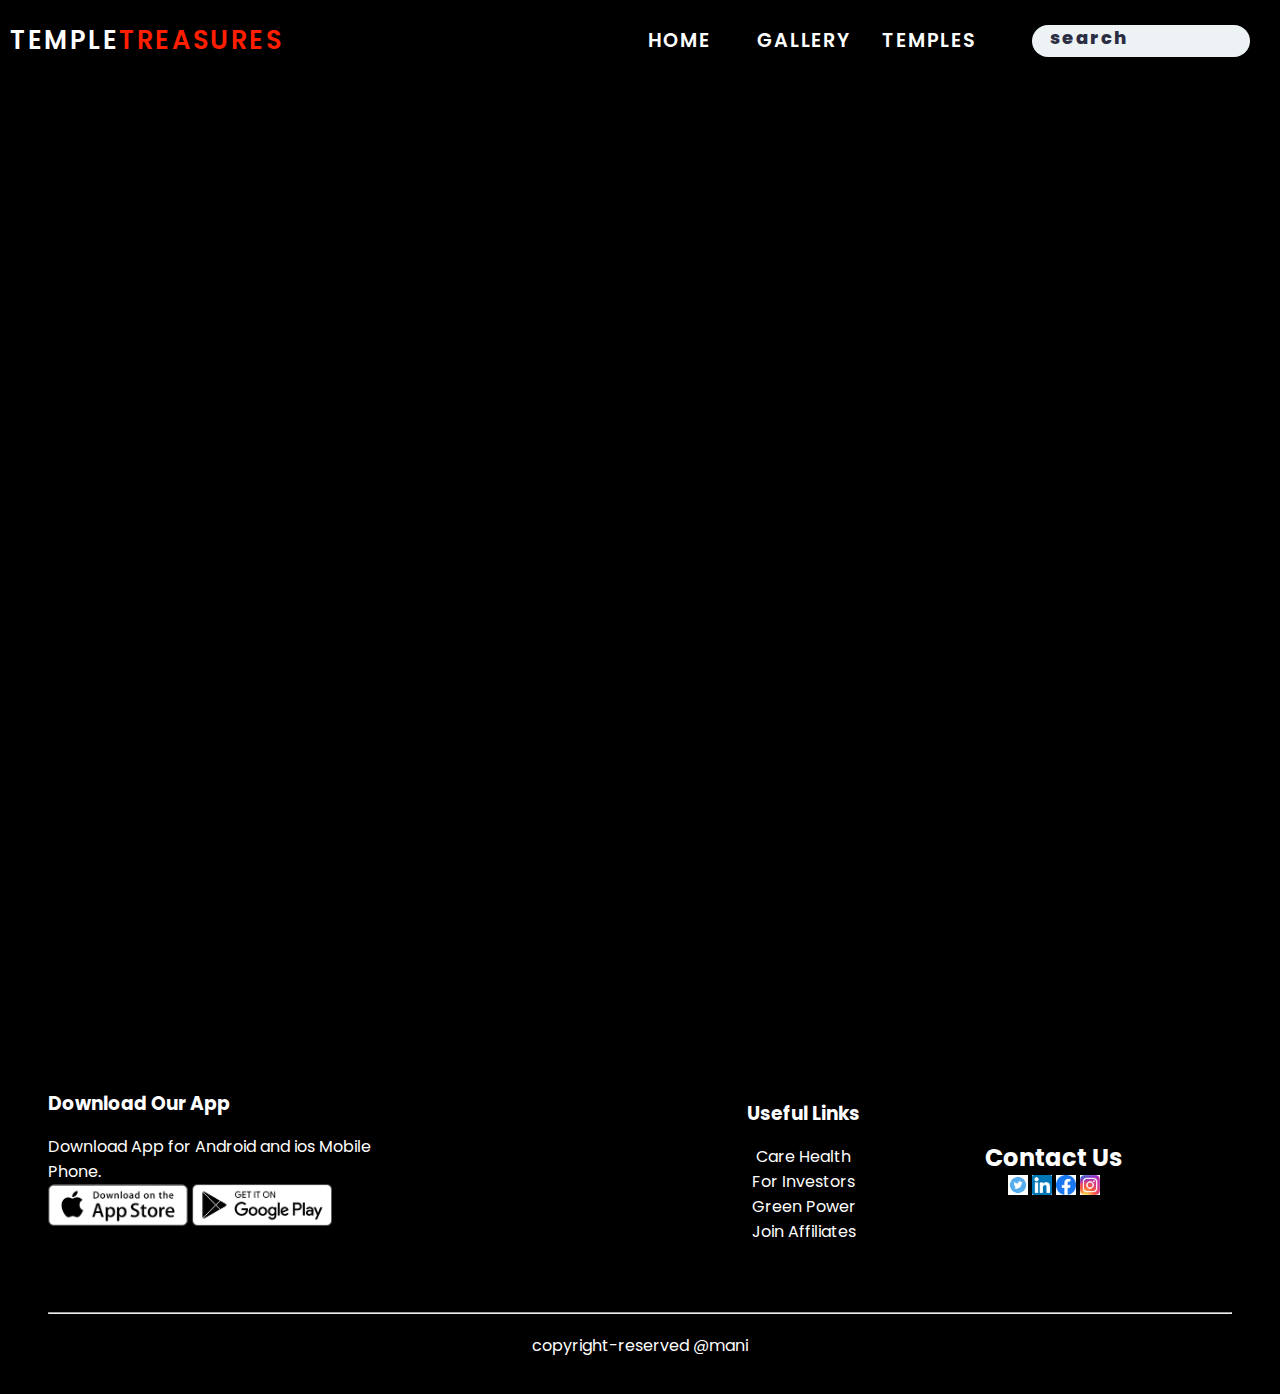
<file: index.html>
<!DOCTYPE html>
<html lang="en" >
<head>
  <meta charset="UTF-8">
  <title>TempleTeasures.com</title>
  <link rel="stylesheet" href="./style.css">

</head>
<body>
<!-- Navbar Here -->
  
      <nav class="navbar">
        <div class="navbar__container">
         <small id="navbar__logo">Temple<span>Treasures</span></small>
          <ul class="navbar__menu">
            <li class="navbar__item"><a href="#home" class="navbar__links" id="home-page">Home</a></li>
            <li class="navbar__item"><a href="Gallery.html" class="navbar__links" id="category-page">gallery</a></li>
            <li class="navbar__item"><a href="Temples.html" class="navbar__links" id="about-page">Temples</a></li>
            
            
          </ul>
        </div>
    
        <div class="search">
          <input type="search" placeholder="search">
          <i class="fa-solid fa-magnifying-glass"></i>
      </div>
      </nav>
   
 
  <div class="slideshow-container">

    <div class="slide" id="slide1">
      <div id="main">
  
        <h1>"Welcome to our online temple Treasures-a sanctuary of serenity and faith. Dive into ancient prayers, find strength in rituals, and discover peace in our sacred digital space. Each 
          click leads you toward inner peace and enlightenment."</h1>
        
      
    </div>
    </div>
    <div class="slide" id="slide2">
      <div id="main">
  
        <h1>"Welcome to our online temple Treasures-a sanctuary of serenity and faith. Dive into ancient prayers, find strength in rituals, and discover peace in our sacred digital space. Each 
          click leads you toward inner peace and enlightenment."</h1>
        
      
    </div>
    </div>
    <div class="slide" id="slide3">
      <div id="main">
  
        <h1>"Welcome to our online temple Treasures-a sanctuary of serenity and faith. Dive into ancient prayers, find strength in rituals, and discover peace in our sacred digital space. Each 
          click leads you toward inner peace and enlightenment."</h1>
        
      
    </div>
    </div>
    
  </div>
  
 
  



  <!-- -------------- footer -------------------- -->

  <div class="footer">
    <div class="container">
        <div class="row">
            <div class="col-6 footer-col-1">
                <h3>Download Our App</h3>
                <p>Download App for Android and ios Mobile Phone.</p>
                <div class="app-logo">
                    <a href="https://www.apple.com/in/app-store/"><img src="./img/app-store.png" alt="for apple"></a>
                    <a href="https://play.google.com/store/games?hl=en&gl=US&pli=1"><img src="./img/play-store.png" alt="for Android"></a>
                </div>
            </div>

            <div class="col-6 footer-col-2">
              
                
                
            </div>
            <!-- testing -->
            <div class="col-6 footer-col-3">
                <h3>Useful Links</h3>
                <ul>
                   <a href="https://www.careinsurance.com/travel-insurance/international-travel-insurance?agentId=20025792&utm_source=google&utm_medium=cpc&utm_campaign=tr_ind_new-103_AD_E_DT&utm_content=rta&utm_keyword=travel%20insurance&s_kwcid=AL!10397!3!652472269147!e!!g!!travel%20insurance&utm_term=14812121508&utm_adgroup=127429028843&gad=1&gclid=Cj0KCQjw7JOpBhCfARIsAL3bobdKL3HKYKk_z_5FgBt7lSPkD4akevboA_BrkJ7zOSUK7TUSUVU6whYaArWWEALw_wcB"><li> Care Health</li></a> 
                    <a href="https://investor.sebi.gov.in/"><li> For Investors</li></a>
                    <a href="https://www.greenpower.org.hk/en/home?gclid=Cj0KCQjw7JOpBhCfARIsAL3bobfDinZ8fhtAmgUqnxn56zFY7UiXGk-WADt1m5r--HgHFG0o5VTNnugaAuHfEALw_wcB"><li> Green Power</li></a>
                    
                    <a href="http://templesofindia.net/"><li> Join Affiliates</li></a>
                </ul>
            </div>
        
            <div class="b">
              <h2> Contact Us</h2>
              <a href="https://twitter.com/i/flow/login"><img src="./img/twitter.jpeg" width="20" height="20" alt="Linkdin"/></a> 
              <a href="https://www.linkedin.com/feed/?trk=sem-ga_campid.14650114791_asid.127961666580_crid.545833659352_kw.linkedin_d.c_tid.kwd-285981853_n.g_mt.p_geo.20466"><img src="./img/linkedin.jpeg" width="20" height="20" alt="Tweeter"/></a>
              <a href="https://www.facebook.com/"><img src="./img/fb.jpeg" width="20" height="20" alt="Facebook"/></a>
              <a href="https://www.instagram.com/"><img src="./img/insta.jpeg" width="20" height="20" alt="Instagram"/></a>
          </div>
  

        </div>
        <hr>
        <p class="copyright">copyright-reserved  @mani</p>
    </div>
</div>


</body>
</html>
</file>
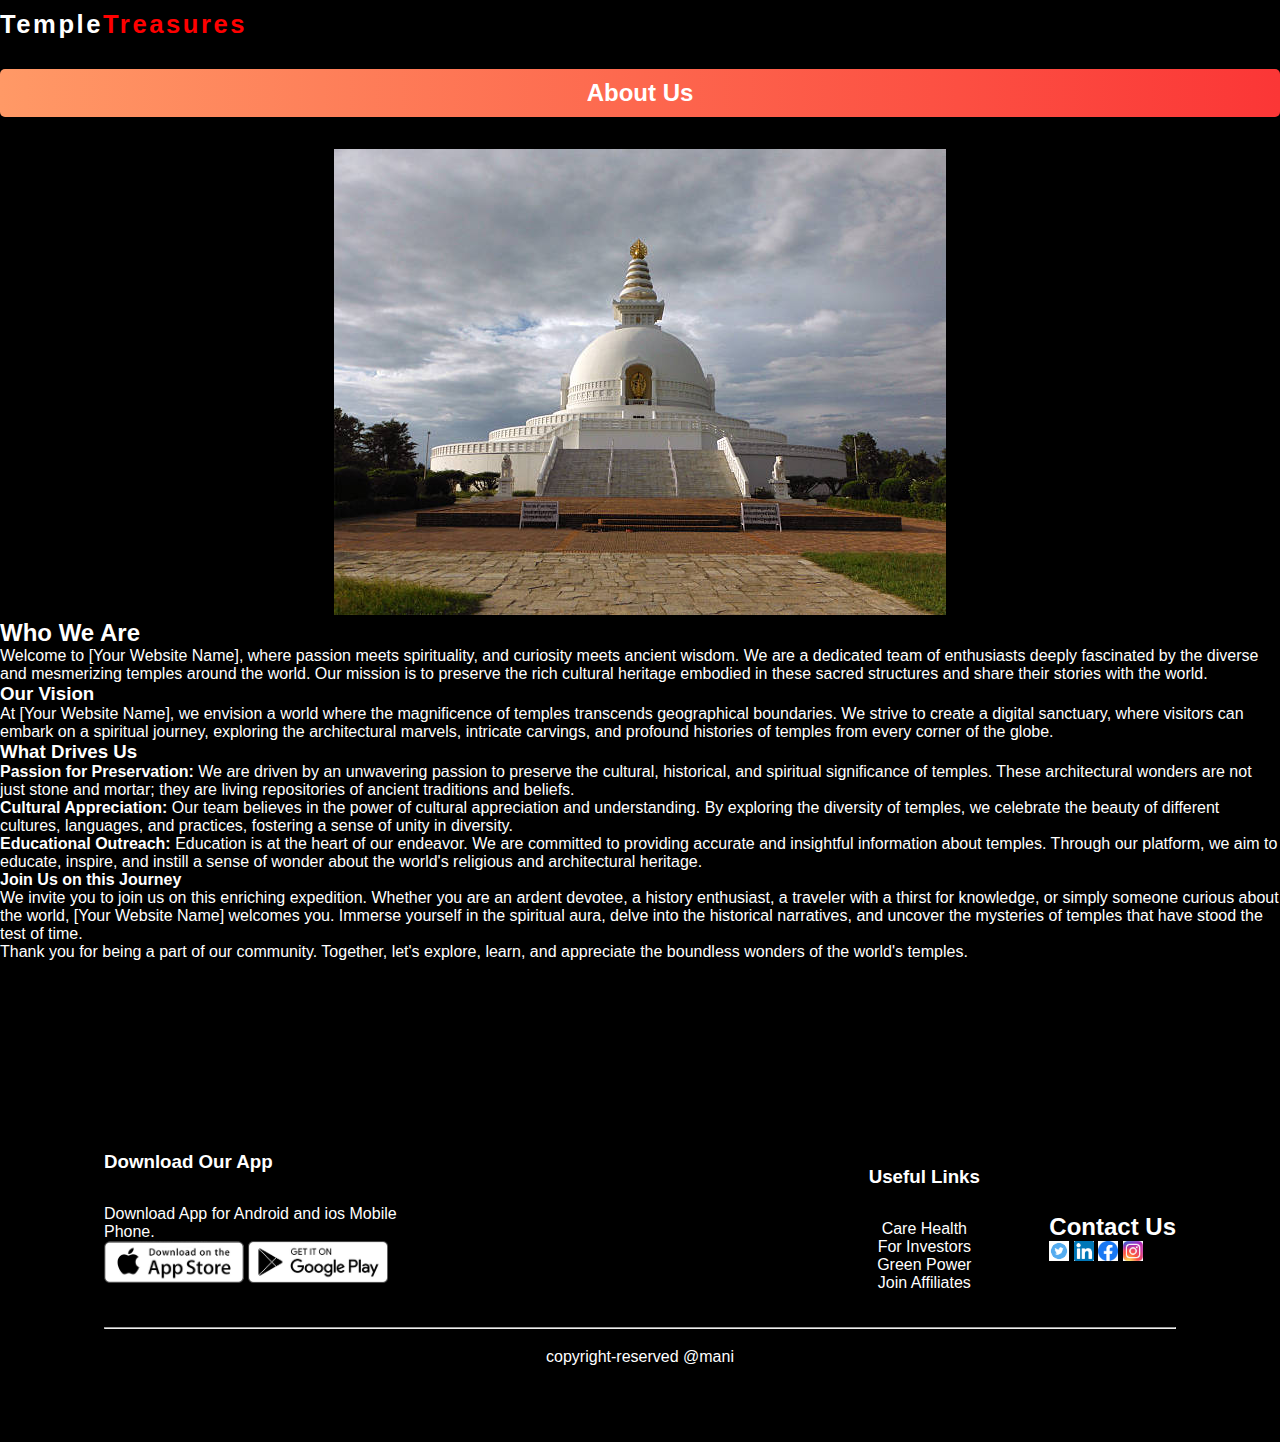
<file: About.html>
<!DOCTYPE html>
<html lang="en">
<head>
    <meta charset="UTF-8">
    <meta name="viewport" content="width=device-width, initial-scale=1.0">
    <title>About us</title>
    <link rel="stylesheet" href="styleG.css">
   
</head>
<body>
    <a href="index.html"><small id="navbar__logo2">Temple<span>Treasures</span></small></a>
   <h2 class="title">About Us</h2>


   <center> <div class="Aboutphoto">
    <img class="circular-image" src="./img/2.jpg" alt="Description of the image">
</div>
</center>

<section class="who-we-are">
    <div class="aboutcontainer">
        <h2>Who We Are</h2>
        <p>Welcome to [Your Website Name], where passion meets spirituality, and curiosity meets ancient wisdom. We are a dedicated team of enthusiasts deeply fascinated by the diverse and mesmerizing temples around the world. Our mission is to preserve the rich cultural heritage embodied in these sacred structures and share their stories with the world.</p>
        <h3>Our Vision</h3>
        <p>At [Your Website Name], we envision a world where the magnificence of temples transcends geographical boundaries. We strive to create a digital sanctuary, where visitors can embark on a spiritual journey, exploring the architectural marvels, intricate carvings, and profound histories of temples from every corner of the globe.</p>
        <h3>What Drives Us</h3>
        <ul>
            <li><strong>Passion for Preservation:</strong> We are driven by an unwavering passion to preserve the cultural, historical, and spiritual significance of temples. These architectural wonders are not just stone and mortar; they are living repositories of ancient traditions and beliefs.</li>
            <li><strong>Cultural Appreciation:</strong> Our team believes in the power of cultural appreciation and understanding. By exploring the diversity of temples, we celebrate the beauty of different cultures, languages, and practices, fostering a sense of unity in diversity.</li>
            <li><strong>Educational Outreach:</strong> Education is at the heart of our endeavor. We are committed to providing accurate and insightful information about temples. Through our platform, we aim to educate, inspire, and instill a sense of wonder about the world's religious and architectural heritage.</li>
        </ul>
        <p><strong>Join Us on this Journey</strong></p>
        <p>We invite you to join us on this enriching expedition. Whether you are an ardent devotee, a history enthusiast, a traveler with a thirst for knowledge, or simply someone curious about the world, [Your Website Name] welcomes you. Immerse yourself in the spiritual aura, delve into the historical narratives, and uncover the mysteries of temples that have stood the test of time.</p>
        <p>Thank you for being a part of our community. Together, let's explore, learn, and appreciate the boundless wonders of the world's temples.</p>
    </div>
</section>




   




</nav>



<!-- footer -->
<div class="footer">
    <div class="container">
        <div class="row">
            <div class="col-6 footer-col-1">
                <h3>Download Our App</h3>
                <p>Download App for Android and ios Mobile Phone.</p>
                <div class="app-logo">
                    <a href="https://www.apple.com/in/app-store/"><img src="./img/app-store.png" alt="for apple"></a>
                    <a href="https://play.google.com/store/games?hl=en&gl=US&pli=1"><img src="./img/play-store.png" alt="for Android"></a>
                </div>
            </div>
<!-- testing -->
            <div class="col-6 footer-col-2">
              
            </div>
            
            <div class="col-6 footer-col-3">
                <h3>Useful Links</h3>
                <ul>
                   <a href="https://www.careinsurance.com/travel-insurance/international-travel-insurance?agentId=20025792&utm_source=google&utm_medium=cpc&utm_campaign=tr_ind_new-103_AD_E_DT&utm_content=rta&utm_keyword=travel%20insurance&s_kwcid=AL!10397!3!652472269147!e!!g!!travel%20insurance&utm_term=14812121508&utm_adgroup=127429028843&gad=1&gclid=Cj0KCQjw7JOpBhCfARIsAL3bobdKL3HKYKk_z_5FgBt7lSPkD4akevboA_BrkJ7zOSUK7TUSUVU6whYaArWWEALw_wcB"><li> Care Health</li></a> 
                    <a href="https://investor.sebi.gov.in/"><li> For Investors</li></a>
                    <a href="https://www.greenpower.org.hk/en/home?gclid=Cj0KCQjw7JOpBhCfARIsAL3bobfDinZ8fhtAmgUqnxn56zFY7UiXGk-WADt1m5r--HgHFG0o5VTNnugaAuHfEALw_wcB"><li> Green Power</li></a>
                    
                    <a href="http://templesofindia.net/"><li> Join Affiliates</li></a>
                </ul>
            </div>
        
            <div class="b">
              <h2> Contact Us</h2>
              <a href="https://twitter.com/i/flow/login"><img src="./img/twitter.jpeg" width="20" height="20" alt="Linkdin"/></a> 
              <a href="https://www.linkedin.com/feed/?trk=sem-ga_campid.14650114791_asid.127961666580_crid.545833659352_kw.linkedin_d.c_tid.kwd-285981853_n.g_mt.p_geo.20466"><img src="./img/linkedin.jpeg" width="20" height="20" alt="Tweeter"/></a>
              <a href="https://www.facebook.com/"><img src="./img/fb.jpeg" width="20" height="20" alt="Facebook"/></a>
              <a href="https://www.instagram.com/"><img src="./img/insta.jpeg" width="20" height="20" alt="Instagram"/></a>
          </div>
  

        </div>
        <hr>
        <p class="copyright">copyright-reserved  @mani</p>
    </div>
</div>
</body>
</html>
</file>
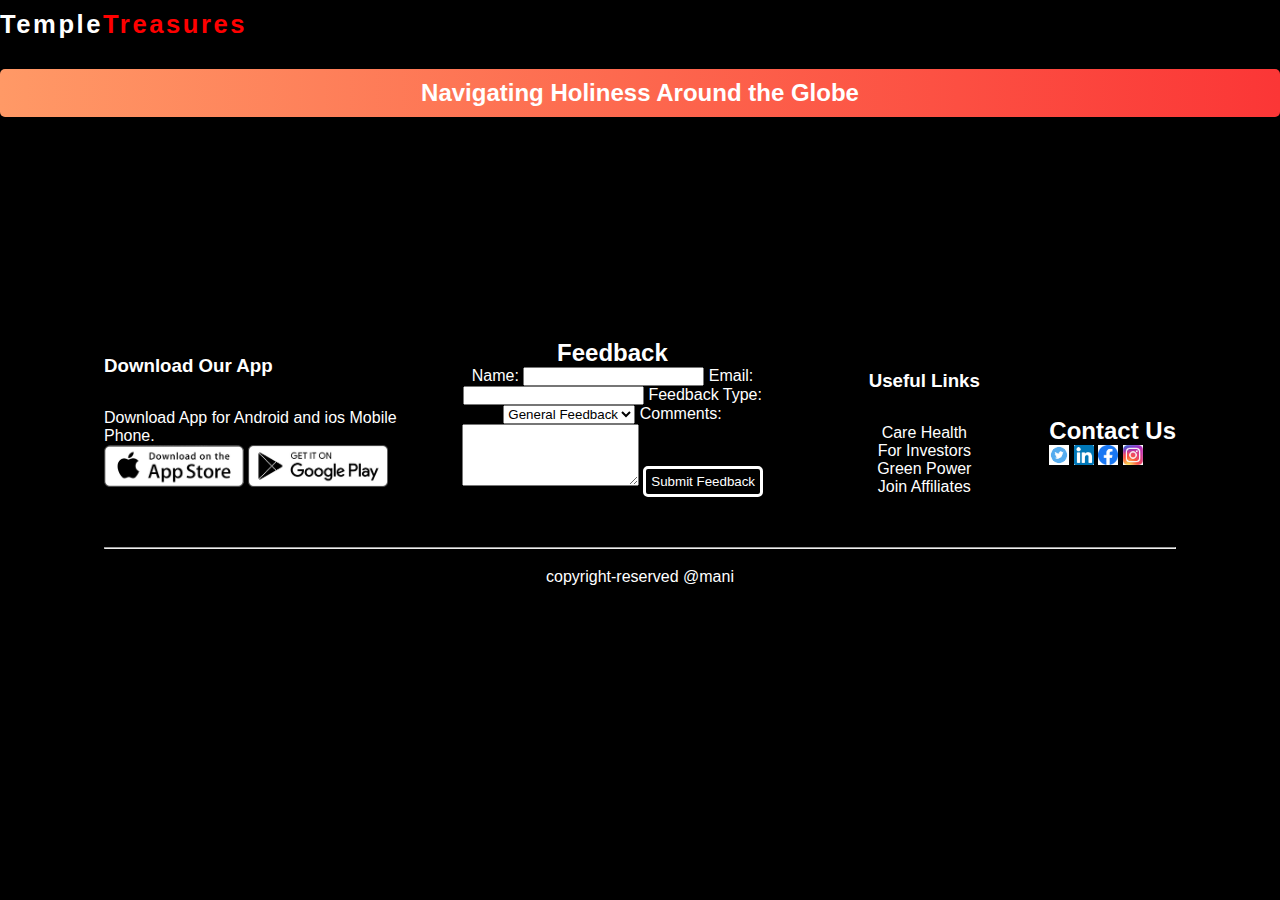
<file: feedback.html>
<!DOCTYPE html>
<html lang="en">
<head>
    <meta charset="UTF-8">
    <meta name="viewport" content="width=device-width, initial-scale=1.0">
    <title>Temples</title>
   <link rel="stylesheet" href="styleG.css">
</head>
<body>
 
<a href="index.html"><small id="navbar__logo2">Temple<span>Treasures</span></small></a>
   <h2 class="title">Navigating Holiness Around the Globe</h2>

   







  </nav>
  <div class="footer">
    <div class="container">
        <div class="row">
            <div class="col-6 footer-col-1">
                <h3>Download Our App</h3>
                <p>Download App for Android and ios Mobile Phone.</p>
                <div class="app-logo">
                    <a href="https://www.apple.com/in/app-store/"><img src="./img/app-store.png" alt="for apple"></a>
                    <a href="https://play.google.com/store/games?hl=en&gl=US&pli=1"><img src="./img/play-store.png" alt="for Android"></a>
                </div>
            </div>

            <div class="col-6 footer-col-2">
              
                
                <div class="feedback-form">
                  <h2 class="feed">Feedback</h2>
                  <form action="#" method="post">
                      <label for="name">Name:</label>
                      <input type="text" id="name" name="name" required>
          
                      <label for="email">Email:</label>
                      <input type="email" id="email" name="email" required>
          
                      <label for="feedback-type">Feedback Type:</label>
                      <select id="feedback-type" name="feedback-type" required>
                          <option value="general">General Feedback</option>
                          <option value="suggestion">Suggestion</option>
                          <option value="issue">Report an Issue</option>
                      </select>
          
                      <label for="comments">Comments:</label>
                      <textarea id="comments" name="comments" rows="4" required></textarea>
          
                      <button type="submit">Submit Feedback</button>
                  </form>
              </div>
            </div>
            <!-- testing -->
            <div class="col-6 footer-col-3">
                <h3>Useful Links</h3>
                <ul>
                   <a href="https://www.careinsurance.com/travel-insurance/international-travel-insurance?agentId=20025792&utm_source=google&utm_medium=cpc&utm_campaign=tr_ind_new-103_AD_E_DT&utm_content=rta&utm_keyword=travel%20insurance&s_kwcid=AL!10397!3!652472269147!e!!g!!travel%20insurance&utm_term=14812121508&utm_adgroup=127429028843&gad=1&gclid=Cj0KCQjw7JOpBhCfARIsAL3bobdKL3HKYKk_z_5FgBt7lSPkD4akevboA_BrkJ7zOSUK7TUSUVU6whYaArWWEALw_wcB"><li> Care Health</li></a> 
                    <a href="https://investor.sebi.gov.in/"><li> For Investors</li></a>
                    <a href="https://www.greenpower.org.hk/en/home?gclid=Cj0KCQjw7JOpBhCfARIsAL3bobfDinZ8fhtAmgUqnxn56zFY7UiXGk-WADt1m5r--HgHFG0o5VTNnugaAuHfEALw_wcB"><li> Green Power</li></a>
                    
                    <a href="http://templesofindia.net/"><li> Join Affiliates</li></a>
                </ul>
            </div>
        
            <div class="b">
              <h2> Contact Us</h2>
              <a href="https://twitter.com/i/flow/login"><img src="./img/twitter.jpeg" width="20" height="20" alt="Linkdin"/></a> 
              <a href="https://www.linkedin.com/feed/?trk=sem-ga_campid.14650114791_asid.127961666580_crid.545833659352_kw.linkedin_d.c_tid.kwd-285981853_n.g_mt.p_geo.20466"><img src="./img/linkedin.jpeg" width="20" height="20" alt="Tweeter"/></a>
              <a href="https://www.facebook.com/"><img src="./img/fb.jpeg" width="20" height="20" alt="Facebook"/></a>
              <a href="https://www.instagram.com/"><img src="./img/insta.jpeg" width="20" height="20" alt="Instagram"/></a>
          </div>
  

        </div>
        <hr>
        <p class="copyright">copyright-reserved  @mani</p>
    </div>
</div>

</body>
</html>
</file>
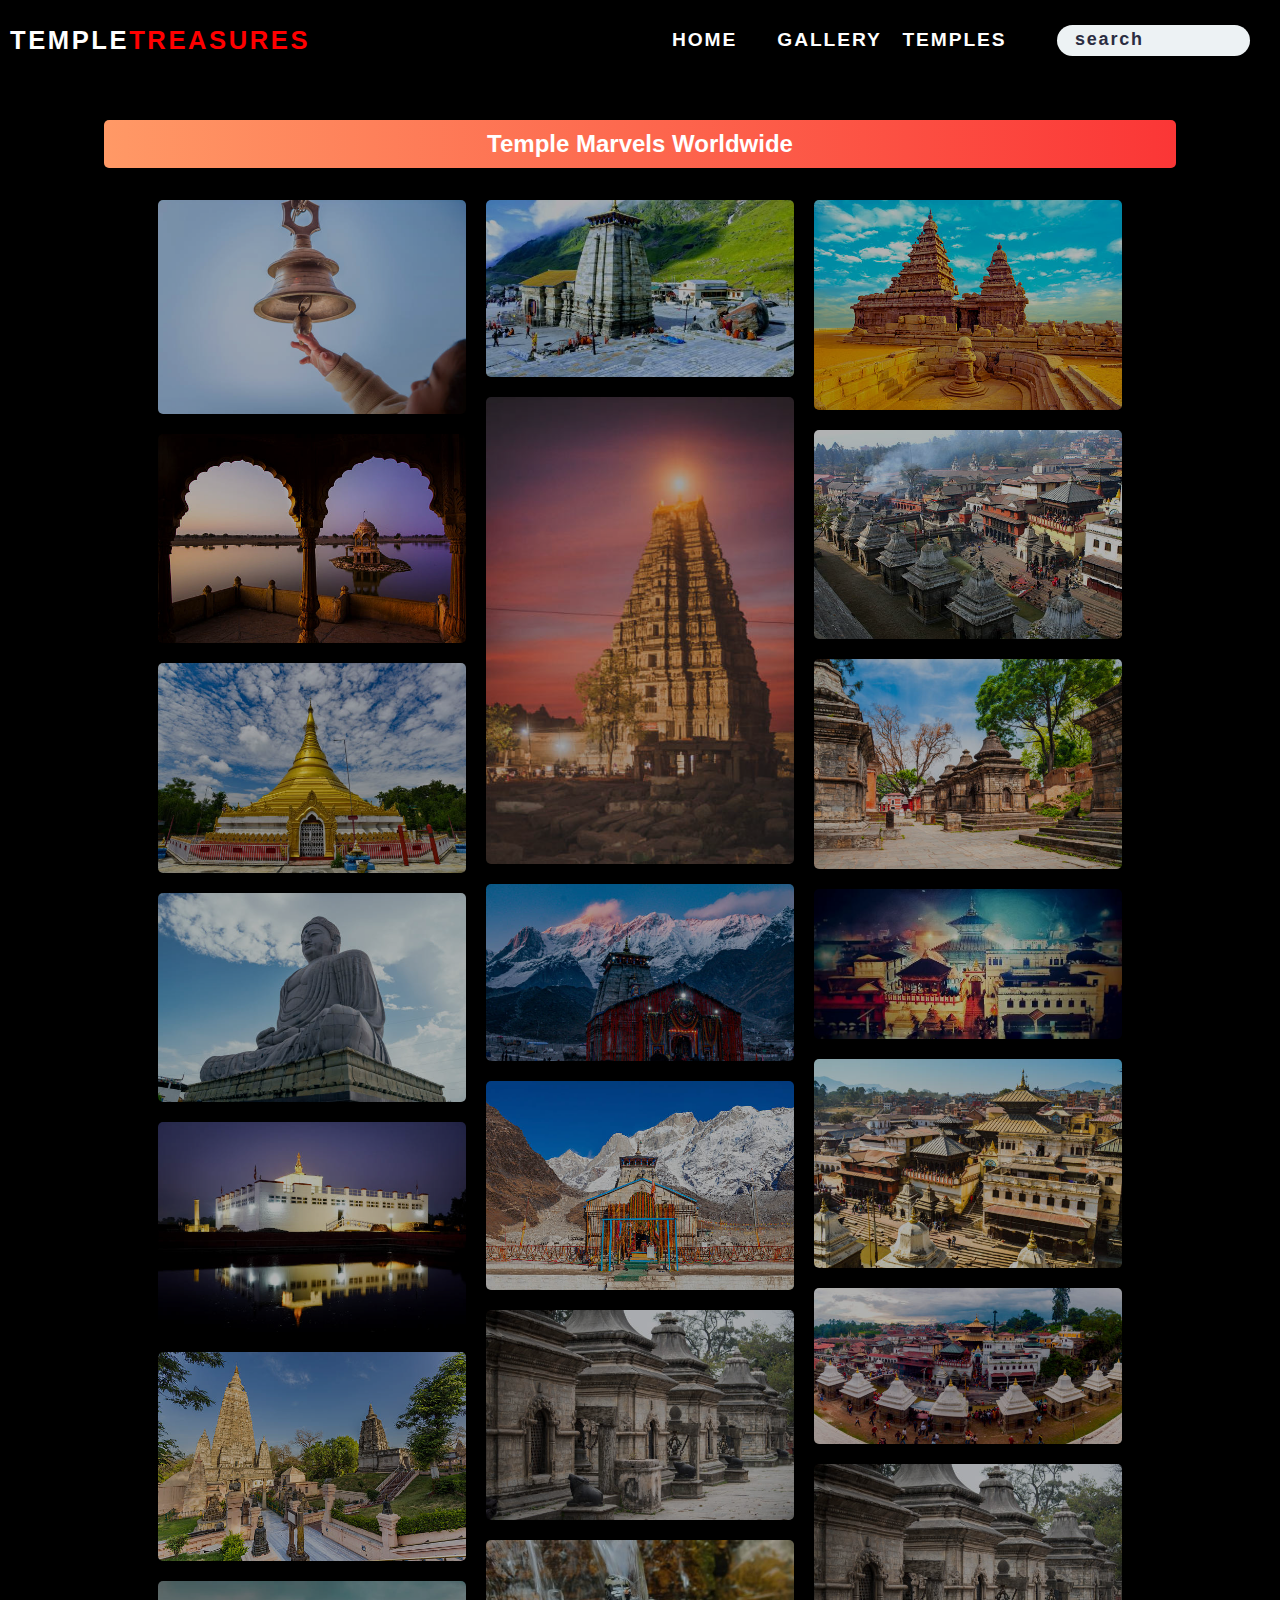
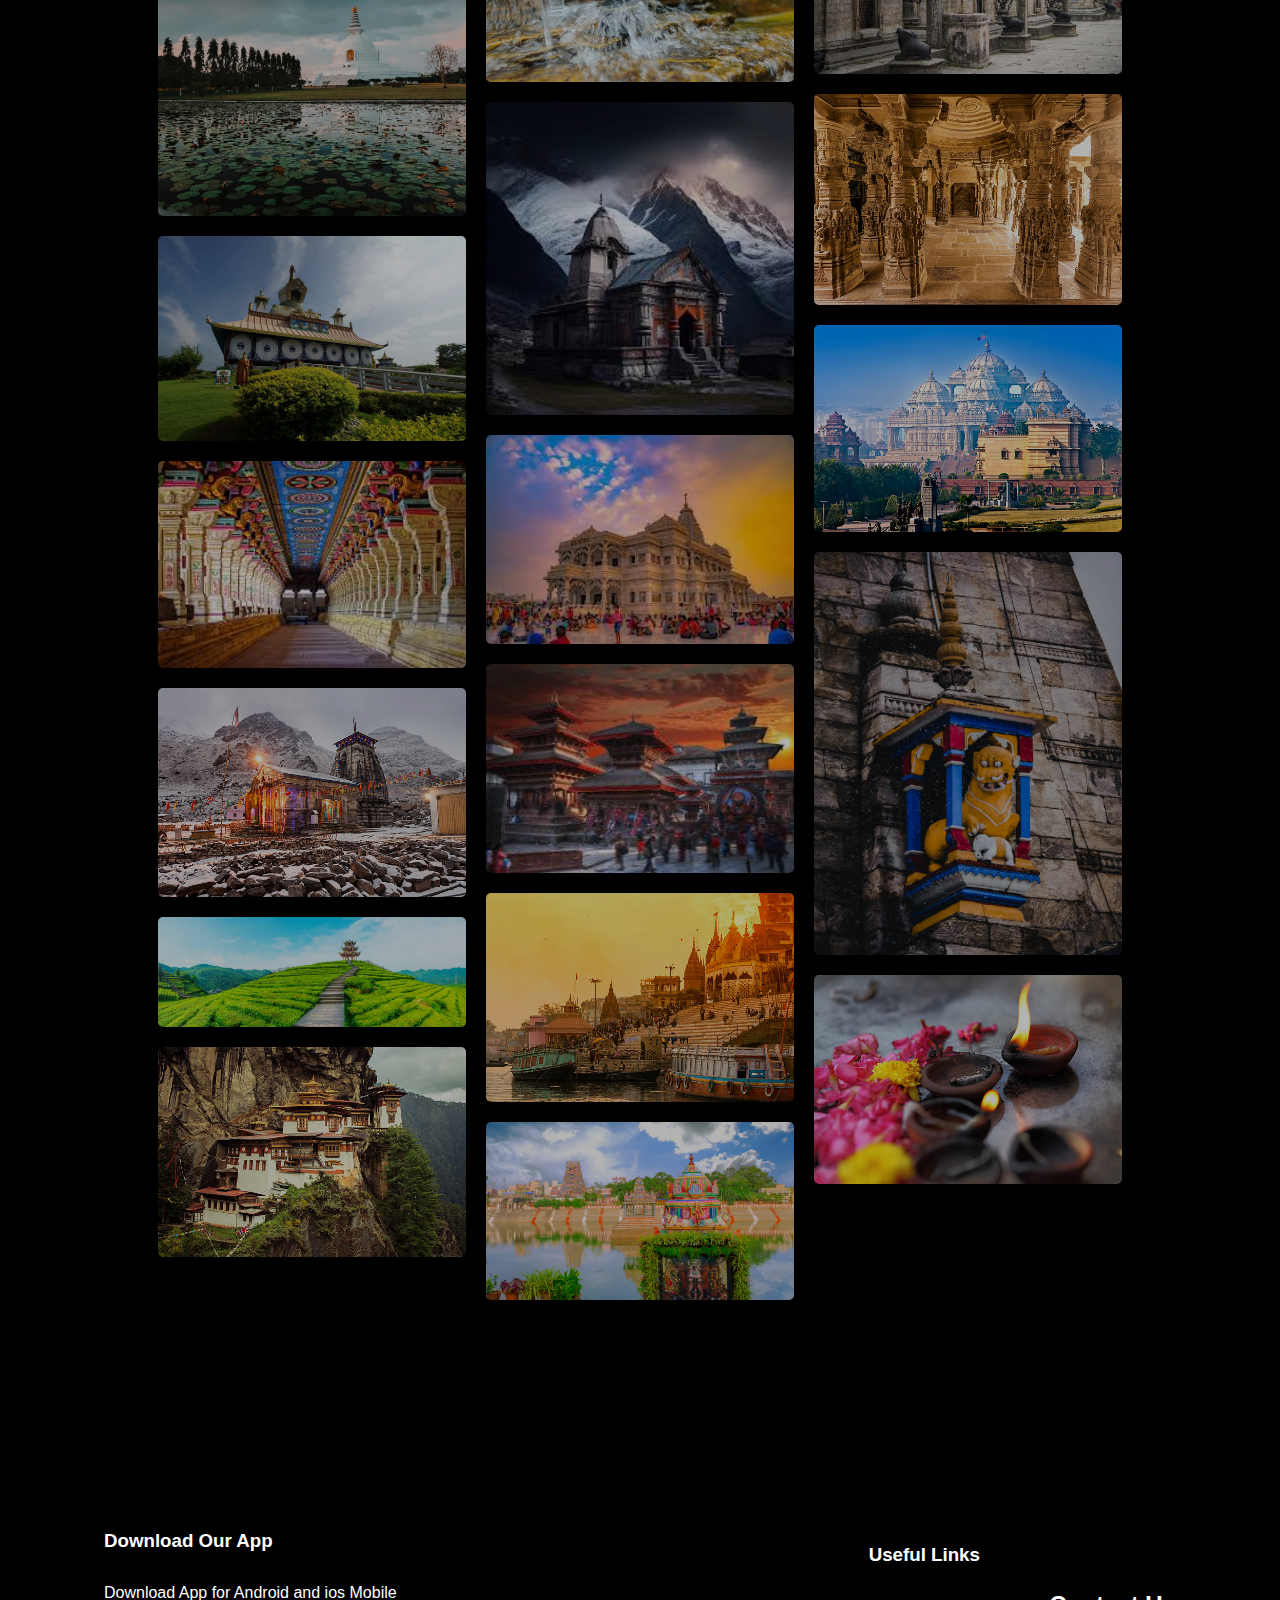
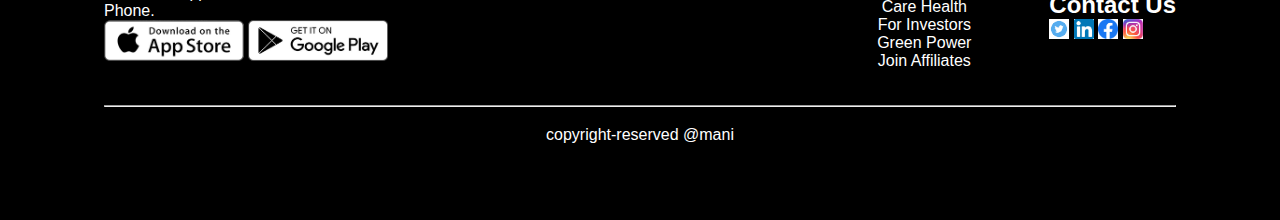
<file: Gallery.html>
<!DOCTYPE html>
<html lang="en">
<head>
    <meta charset="UTF-8">
    <meta name="viewport" content="width=device-width, initial-scale=1.0">
    <title>gallery</title>
    <link rel="stylesheet" href="styleG.css">

</head>
<body>
    <!-- navbarr -->
    <nav class="navbar">
        <div class="navbar__container">
        <small id="navbar__logo">Temple<span>Treasures</span></small>
          <ul class="navbar__menu">
            <li class="navbar__item"><a href="index.html" class="navbar__links" id="home-page">Home</a></li>
            <li class="navbar__item"><a href="Gallery.html" class="navbar__links" id="category-page">gallery</a></li>
            <li class="navbar__item"><a href="Temples.html" class="navbar__links" id="about-page">Temples</a></li>
            
            
          </ul>
        </div>
        <div class="search">
            <input type="search" placeholder="search">
            <i class="fa-solid fa-magnifying-glass"></i>
        </div>
      
      </nav>
    <!-- imagesss -->
    <div class="container">

        <h2 class="title">Temple Marvels Worldwide</h2>
        <header>
            <section class="wrapper">
        <div class="photo-gallery">

            <div class="column">
                <div class="photo">
                    <img src="./img/n16.jpg" alt="">
                    
                </div>
                <div class="photo">
                    <img src="./img/n15.jpg" alt="">
                </div>
                <div class="photo">
                    <img src="./img/l5.jpg" alt="">
                </div>
                <div class="photo">
                    <img src="./img/l4.jpg" alt="">
                </div>
                <div class="photo">
                    <img src="./img/l3.jpg" alt="">
                </div>
                <div class="photo">
                    <img src="./img/l6.jpg" alt="">
                </div>
                <div class="photo">
                    <img src="./img/l7.jpg" alt="">
                </div>
                <div class="photo">
                    <img src="./img/l1.jpg" alt="">
                    
                </div>
                <div class="photo">
                    <img src="./img/n3.jpeg" alt="">
                </div>
                <div class="photo">
                    <img src="./img/k2.jpg" alt="">
                    
                </div>
                <div class="photo">
                    <img src="./img/n12.jpg" alt="">
                    
                </div>
                <div class="photo">
                    <img src="./img/n14.jpg" alt="">
                    
                </div>

            </div>
<!-- column2 -->
<div class="column">
    <div class="photo">
        <img src="./img/k1.jpg" alt="">
    </div>
    <div class="photo">
        <img src="./img/n10.jpg"alt="">
    </div>
    <div class="photo">
        <img src="./img/k3.jpg" alt="">
    </div>
    <div class="photo">
        <img src="./img/k4.jpg" alt="">
    </div>
    <div class="photo">
        <img src="./img/p7.jpg" alt="">
    </div>
    <div class="photo">
        
        <img src="./img/k6.jpg" alt="">
    </div>
    <div class="photo">
        <img src="./img/k8.jpeg" alt="">
    </div>
    <div class="photo">
        <img src="./img/n4.jpeg" alt="">
        
    </div>
    <div class="photo">
        <img src="./img/n5.jpeg" alt="">
    </div>
    <div class="photo">
        <img src="./img/n8.jpg" alt="">
        
    </div>
    <div class="photo">
        <img src="./img/n17.jpg" alt="">
        
    </div>

</div>
<!-- column3 -->
<div class="column">
    <div class="photo">
        <img src="./img/n7.jpg" alt="">
    </div>
    <div class="photo">
        <img src="./img/p2.jpg" alt="">
    </div>
    <div class="photo">
        <img src="./img/p3.jpg" alt="">
    </div>
    <div class="photo">
        <img src="./img/p4.jpg" alt="">
    </div>
    <div class="photo">
        <img src="./img/p5.jpg" alt="">
    </div>
    <div class="photo">
        <img src="./img/p6.jpg" alt="">
    </div>
    <div class="photo">
        <img src="./img/p7.jpg" alt="">
    </div>
    <div class="photo">
        <img src="./img/n6.jpg" alt="">
        
    </div>
    <div class="photo">
        <img src="./img/n11.jpg" alt="">
        
    </div>
    <div class="photo">
        <img src="./img/k5.jpg " alt="">
        
    </div>
    <div class="photo">
        <img src="./img/n13.jpg" alt="">
        
    </div>

</div>
        </div>
    </div>

    
    </section>
</header>






    <div class="footer">
        <div class="container">
            <div class="row">
                <div class="col-6 footer-col-1">
                    <h3>Download Our App</h3>
                    <p>Download App for Android and ios Mobile Phone.</p>
                    <div class="app-logo">
                        <a href="https://www.apple.com/in/app-store/"><img src="./img/app-store.png" alt="for apple"></a>
                        <a href="https://play.google.com/store/games?hl=en&gl=US&pli=1"><img src="./img/play-store.png" alt="for Android"></a>
                    </div>
                </div>
    
                <div class="col-6 footer-col-2">
                  
                    
                   
                </div>
                <!-- testing -->
                <div class="col-6 footer-col-3">
                    <h3>Useful Links</h3>
                    <ul>
                       <a href="https://www.careinsurance.com/travel-insurance/international-travel-insurance?agentId=20025792&utm_source=google&utm_medium=cpc&utm_campaign=tr_ind_new-103_AD_E_DT&utm_content=rta&utm_keyword=travel%20insurance&s_kwcid=AL!10397!3!652472269147!e!!g!!travel%20insurance&utm_term=14812121508&utm_adgroup=127429028843&gad=1&gclid=Cj0KCQjw7JOpBhCfARIsAL3bobdKL3HKYKk_z_5FgBt7lSPkD4akevboA_BrkJ7zOSUK7TUSUVU6whYaArWWEALw_wcB"><li> Care Health</li></a> 
                        <a href="https://investor.sebi.gov.in/"><li> For Investors</li></a>
                        <a href="https://www.greenpower.org.hk/en/home?gclid=Cj0KCQjw7JOpBhCfARIsAL3bobfDinZ8fhtAmgUqnxn56zFY7UiXGk-WADt1m5r--HgHFG0o5VTNnugaAuHfEALw_wcB"><li> Green Power</li></a>
                        
                        <a href="http://templesofindia.net/"><li> Join Affiliates</li></a>
                    </ul>
                </div>
            
                <div class="b">
                  <h2> Contact Us</h2>
                  <a href="https://twitter.com/i/flow/login"><img src="./img/twitter.jpeg" width="20" height="20" alt="Linkdin"/></a> 
                  <a href="https://www.linkedin.com/feed/?trk=sem-ga_campid.14650114791_asid.127961666580_crid.545833659352_kw.linkedin_d.c_tid.kwd-285981853_n.g_mt.p_geo.20466"><img src="./img/linkedin.jpeg" width="20" height="20" alt="Tweeter"/></a>
                  <a href="https://www.facebook.com/"><img src="./img/fb.jpeg" width="20" height="20" alt="Facebook"/></a>
                  <a href="https://www.instagram.com/"><img src="./img/insta.jpeg" width="20" height="20" alt="Instagram"/></a>
              </div>
      
    
            </div>
            <hr>
            <p class="copyright">copyright-reserved  @mani</p>
        </div>
    </div>


</body>
</html>
</file>
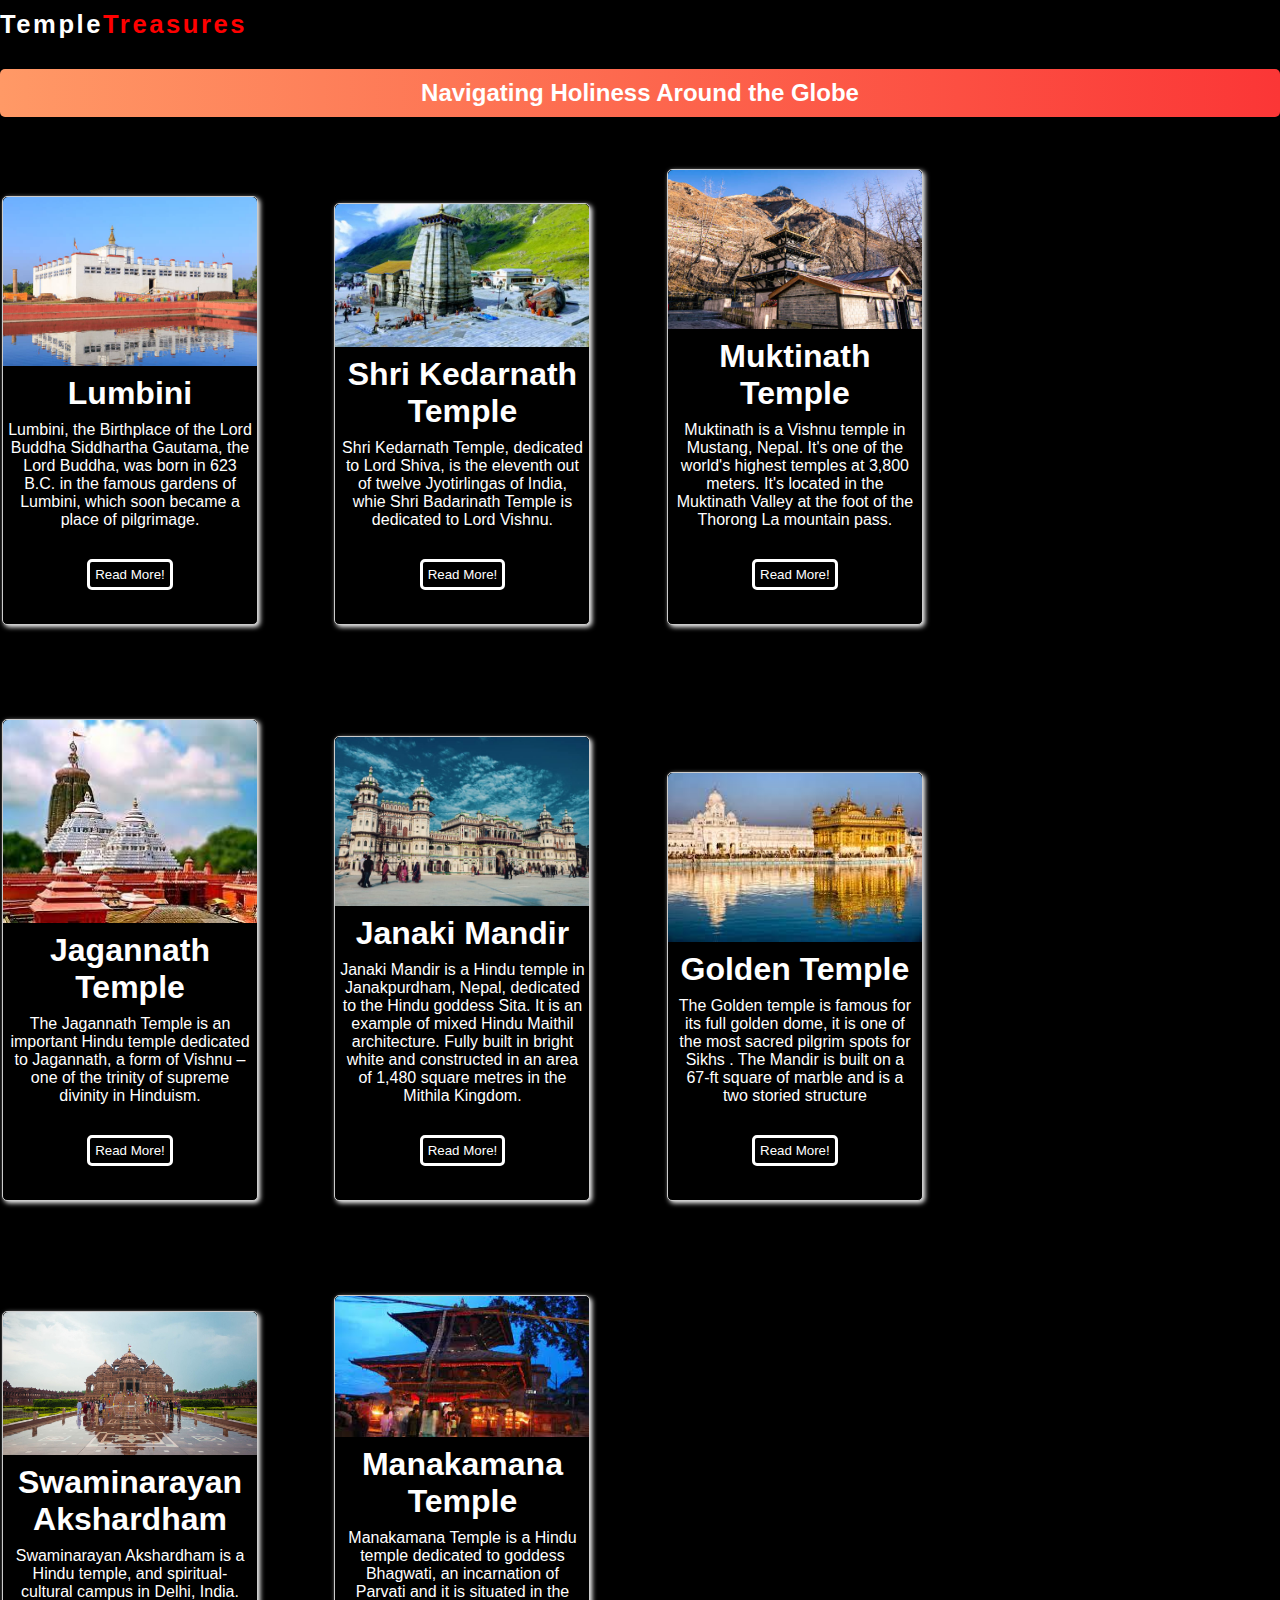
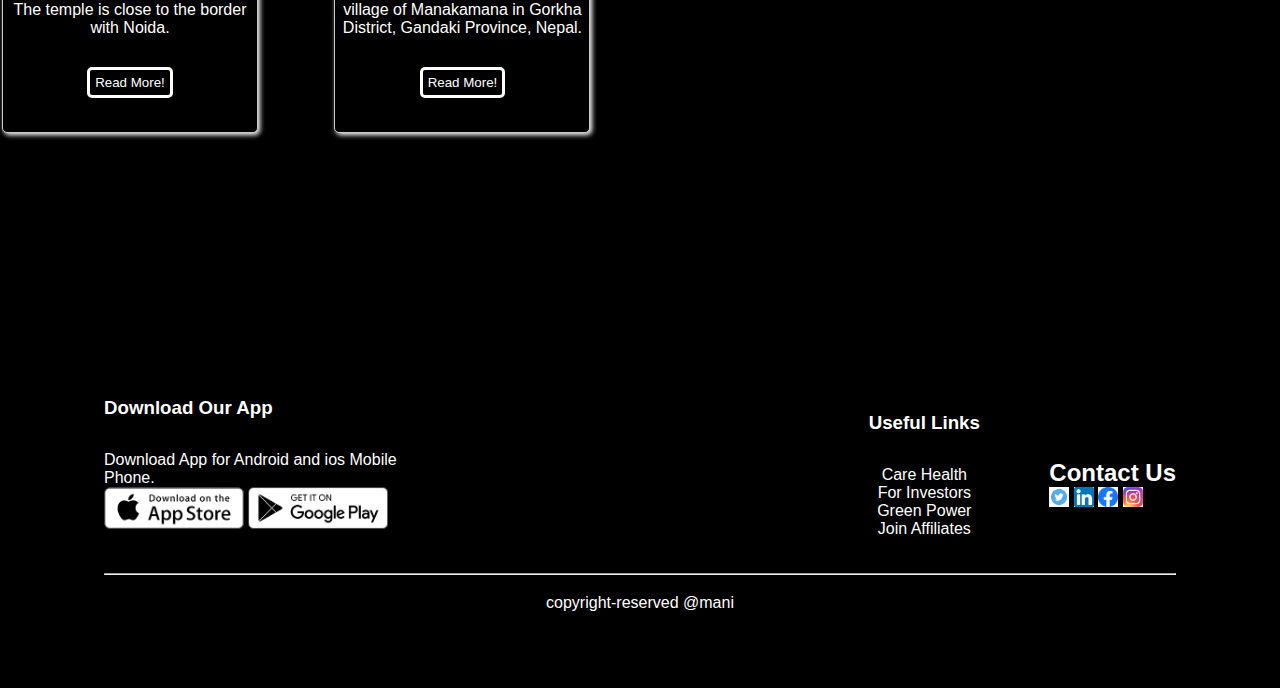
<file: Temples.html>
<!DOCTYPE html>
<html lang="en">
<head>
    <meta charset="UTF-8">
    <meta name="viewport" content="width=device-width, initial-scale=1.0">
    <title>Temples</title>
   <link rel="stylesheet" href="styleG.css">
</head>
<body>
 
<a href="index.html"><small id="navbar__logo2">Temple<span>Treasures</span></small></a>
   <h2 class="title">Navigating Holiness Around the Globe</h2>

   
  <!-- card section -->
  
 <div class="card">
    <div class="image">
        <img src="./img/lumbini.jpg" alt="lumbini">
    </div>

    <div class="titlename">
      <h1>Lumbini</h1>
    </div>

 <div class="desc">
    <p>Lumbini, the Birthplace of the Lord Buddha
        Siddhartha Gautama, the Lord Buddha, was born
        in 623 B.C. in the famous gardens of Lumbini, which soon became
        a place of pilgrimage. </p>
    <button>Read More!</button>
 </div>

 </div>

 <!-- card-2 -->
 <div class="card">
    <div class="image">
        <img src="./img/k1.jpg" alt="kedarnath">
    </div>

    <div class="titlename">
      <h1>Shri Kedarnath Temple</h1>
    </div>

 <div class="desc">
    <p> Shri Kedarnath Temple, dedicated to Lord Shiva,
         is the eleventh
        out of twelve Jyotirlingas of India,
         whie Shri Badarinath Temple is dedicated to Lord Vishnu.</p>
    <button>Read More!</button>
 </div>

 </div>
 <!-- card 3 -->
 <div class="card">
    <div class="image">
        <img src="./img/muktinath.jpg" alt="muktinath">
    </div>

    <div class="titlename">
      <h1>Muktinath Temple</h1>
    </div>

 <div class="desc">
    <p>Muktinath is a Vishnu temple in Mustang, Nepal. It's one of the 
        world's highest temples at 3,800 meters. It's located in the 
        Muktinath Valley at the foot of the Thorong La mountain pass.</p>
    <button>Read More!</button>
 </div>

 </div>
 <!--card 4  -->
 <div class="card">
    <div class="image">
        <img src="./img/jagarnath.jpeg" alt="jagarnath">
    </div>

    <div class="titlename">
      <h1>Jagannath Temple</h1>
    </div>

 <div class="desc">
    <p>The Jagannath Temple is an important Hindu temple dedicated to Jagannath,
    a form of Vishnu – one of the trinity of supreme divinity in Hinduism.</p>
    <button>Read More!</button>
 </div>

 </div>

 <!--card 4  -->
 <div class="card">
    <div class="image">
        <img src="./img/janaki.jpg" alt="janaki mandir">
    </div>

    <div class="titlename">
      <h1>Janaki Mandir</h1>
    </div>

 <div class="desc">
    <p>Janaki Mandir is a Hindu temple in Janakpurdham, Nepal, dedicated to the Hindu goddess Sita. 
        It is an example of mixed Hindu Maithil architecture. Fully built in bright white and constructed 
        in an area of 1,480 square metres in the Mithila Kingdom.</p>
    <button>Read More!</button>
 </div>

 </div>

 <!--card 4  -->
 <div class="card">
    <div class="image">
        <img src="./img/golden.jpeg" alt="goldentemple">
    </div>

    <div class="titlename">
      <h1>Golden Temple</h1>
    </div>

 <div class="desc">
    <p>The Golden temple is famous for its full golden dome, it is one of the most sacred
         pilgrim spots for Sikhs
        . The Mandir is built on a 67-ft square of marble and is a two storied structure</p>
    <button>Read More!</button>
 </div>

 </div>

 <!--card 4  -->
 <div class="card">
    <div class="image">
        <img src="./img/Akshardham_New-Delhi_rain-001.jpg" alt="Akshardham">
    </div>

    <div class="titlename">
      <h1>Swaminarayan Akshardham</h1>
    </div>

 <div class="desc">
    <p> Swaminarayan Akshardham is a Hindu temple, and spiritual-cultural campus in Delhi, India. 
        The temple is close to the border with Noida.</p>
    <button>Read More!</button>
 </div>

 </div>

 <!--card 4  -->
 <div class="card">
    <div class="image">
        <img src="./img/man.jpeg" alt="manakamana">
    </div>

    <div class="titlename">
      <h1>Manakamana Temple</h1>
    </div>

 <div class="desc">
    <p>Manakamana Temple is a Hindu temple dedicated to goddess Bhagwati, an incarnation of
   Parvati and it is situated in the village of Manakamana in Gorkha District, Gandaki Province, Nepal.</p>
    <button>Read More!</button>
 </div>

 </div>






  </nav><div class="footer">
    <div class="container">
        <div class="row">
            <div class="col-6 footer-col-1">
                <h3>Download Our App</h3>
                <p>Download App for Android and ios Mobile Phone.</p>
                <div class="app-logo">
                    <a href="https://www.apple.com/in/app-store/"><img src="./img/app-store.png" alt="for apple"></a>
                    <a href="https://play.google.com/store/games?hl=en&gl=US&pli=1"><img src="./img/play-store.png" alt="for Android"></a>
                </div>
            </div>

            <div class="col-6 footer-col-2">
              
                
                
            </div>
            <!-- testing -->
            <div class="col-6 footer-col-3">
                <h3>Useful Links</h3>
                <ul>
                   <a href="https://www.careinsurance.com/travel-insurance/international-travel-insurance?agentId=20025792&utm_source=google&utm_medium=cpc&utm_campaign=tr_ind_new-103_AD_E_DT&utm_content=rta&utm_keyword=travel%20insurance&s_kwcid=AL!10397!3!652472269147!e!!g!!travel%20insurance&utm_term=14812121508&utm_adgroup=127429028843&gad=1&gclid=Cj0KCQjw7JOpBhCfARIsAL3bobdKL3HKYKk_z_5FgBt7lSPkD4akevboA_BrkJ7zOSUK7TUSUVU6whYaArWWEALw_wcB"><li> Care Health</li></a> 
                    <a href="https://investor.sebi.gov.in/"><li> For Investors</li></a>
                    <a href="https://www.greenpower.org.hk/en/home?gclid=Cj0KCQjw7JOpBhCfARIsAL3bobfDinZ8fhtAmgUqnxn56zFY7UiXGk-WADt1m5r--HgHFG0o5VTNnugaAuHfEALw_wcB"><li> Green Power</li></a>
                    
                    <a href="http://templesofindia.net/"><li> Join Affiliates</li></a>
                </ul>
            </div>
        
            <div class="b">
              <h2> Contact Us</h2>
              <a href="https://twitter.com/i/flow/login"><img src="./img/twitter.jpeg" width="20" height="20" alt="Linkdin"/></a> 
              <a href="https://www.linkedin.com/feed/?trk=sem-ga_campid.14650114791_asid.127961666580_crid.545833659352_kw.linkedin_d.c_tid.kwd-285981853_n.g_mt.p_geo.20466"><img src="./img/linkedin.jpeg" width="20" height="20" alt="Tweeter"/></a>
              <a href="https://www.facebook.com/"><img src="./img/fb.jpeg" width="20" height="20" alt="Facebook"/></a>
              <a href="https://www.instagram.com/"><img src="./img/insta.jpeg" width="20" height="20" alt="Instagram"/></a>
          </div>
  

        </div>
        <hr>
        <p class="copyright">copyright-reserved  @mani</p>
    </div>
</div>

</body>
</html>
</file>
<file: style.css>
@import url('https://fonts.googleapis.com/css2?family=Poppins:wght@100;200;300;400;500;600;700;800;900&display=swap');

* {
    box-sizing: border-box;
    margin: 0;
    padding: 0;
    font-family: "Poppins", sans-serif;
}

/* ----------------- dark theme ----------------- */

:root{
  --bg-main:#ffffff;
  --bg-back:#000;
}

body{
  
  background-color: var(--bg-back);
  color: var(--bg-main);
}


a{
  color: var(--bg-main);
} 

.wrapper{
  width: 90%;
  margin: 0 auto;
  max-width: 1450px;
}


/* --------------- dark theme --------------- */

/* Navbar  */
.navbar::before{
  content: "";
  background-color: rgb(0, 0, 0);
  position:absolute;
  height: 100%;
  width: 100%;
  z-index: -1;
  opacity:1;

}


.navbar{
    height: 80px;
    margin: auto;
    display: flex;
    justify-content: center;
    align-items: center;
    font-size: 1.2rem;
    position:sticky;
    top: 0;
    z-index: 999;
    border:#000;
}
.navbar__container {
    display: flex;
    justify-content: space-between;
    height: 80px;
    z-index: 1;
    width: 90%;
    max-width: 1300px;
    margin: 0 auto;
    padding: 0 10px;
    text-transform: uppercase;
}
#navbar__logo {
    display: flex;
    align-items: center;
    cursor: pointer;
    text-decoration: none;
    font-size: 1.6rem;
    font-weight: 600;
    letter-spacing: 0.1em;
    transition: 0.4s;
}


.navbar__menu {
    display: flex;
    align-items: center;
    list-style: none;
}
.navbar__item {
    height: 80px;
}
.navbar__links {
    display: flex;
    align-items: center;
    justify-content: center;
    width: 125px;
    text-decoration: none;
    height: 100%;
    transition: all 0.3s ease;
    letter-spacing: 0.1em;
    font-weight: 600;
}

.navbar__links:hover {
    scale: 105%;
}

/* ..................................... */

/* This is for images auto changing */
.slideshow-container {
  position: relative;
  width: 100%;
  height: 100vh;
  overflow: hidden;
}

.slide {
  position: absolute;
  top: 0;
  width: 100%;
  height: 100%;
  background-size: cover;
  background-position: center;
  opacity: 0;
  animation: fadeInOut 20s infinite;
}

@keyframes fadeInOut {
  0%, 33.33% {
    opacity: 1;
  }
  38.66%, 71.99% {
    opacity: 0;
  }
  76.32%, 100% {
    opacity: 1;
  }
}

#slide1 {
  background-image: url('https://images.pexels.com/photos/4533747/pexels-photo-4533747.jpeg?auto=compress&cs=tinysrgb&w=600');
  animation-delay: 0s;
}

#slide2 {
  background-image: url('https://images.pexels.com/photos/10117995/pexels-photo-10117995.jpeg?auto=compress&cs=tinysrgb&w=600');
  animation-delay: 5s;
}

#slide3 {
  background-image: url('./img/back.jpg');
  animation-delay:10s;
}

/* imaged changing  end */



#main h1{
  padding: 10% 5% 30%;
  color: rgb(0, 0, 0);
  text-align: center;
  font-family:Cambria, Cochin, Georgia, Times, 'Times New Roman', serif
}







/* ------------------ footer --------------------- */

.container{
  max-width: 1300px;
  margin:auto;
  padding-left: 3rem;
  padding-right: 3rem;
}

.footer{

  font-size: 1rem;
  padding: 50px 0 20px;
  align-items: top;
}


.footer h3{
  margin-bottom: 1.0rem;
}

.row{
  display: flex;
  align-items: center;
  flex-wrap: wrap;
  justify-content: space-around;
  
}


.footer-col-1{
  flex-basis: 30%;
}

.footer-col-2{
  flex: 25%;
  text-align: center;
}

.footer-col-1 img{
  width: 180px;
  margin-bottom: 20px;
}

.footer-col-3 {
  flex-basis: 12%;
  text-align: center;

}

ul{
  list-style: none;
}

.app-store{
  margin-top: 20px;
}

.app-logo img{
  width: 140px;
}


.copyright{
  text-align: center;
  padding-top: 1.2rem;
  margin-bottom: 1rem;
}

.footer hr{
  background: none;
  height: 1px;
}

.f-logo small{
  font-size: 1.6rem;
  padding-bottom: 1rem;
}

span{
  color: #ff1e00;
}

/* ------------------ footer --------------------- */

@media screen and (max-width: 1080px) {

  .app-logo img{
    width: 100px;
  }

  .footer{
    font-size: 1rem;
    padding: 60px 0 20px;
    text-align: center;
  }
    

}



/* for search bar*/
.search{
  position: relative;
  margin:30px;
}

.search input{
  padding: 8px;
  border-radius: 20px;
  outline: none;
  border: none;
  background-color: #edf2f4;
}

.search input::placeholder{
  letter-spacing: 0.1em;
  font-weight: 800;
  padding-left: 10px;
  color: #2b2d42;
  font-size: 18px;
}

.search i{
  color: #2b2d42;
  position: absolute;
  top: 10px;
  right: 15px;
}

/* end search */

/* contact */

        .b{
          text-align: center;
          color: rgb(255, 255, 255);
          padding: 100px 100px;
          margin: 10px;
      }
      /* end contact */
      a{
        text-decoration: none;
      }
      
    
   .feed{
    font-size:medium;
   }
    
    form {
        display: flex;
        flex-direction:column;
    }
    
    label,
    input,
    select,
    textarea {
      
        margin-bottom: 1px;
       
    }
    
    input,
    select,
    textarea {
        padding: 2px;
        font-size: 10px;
        border: 1px solid #ccc;
        border-radius: 4px;
    }
    
    button {
      background-color: #4caf50;
      color: white;
      border:none;
      padding: 10px 10px;
      margin-bottom: 5px;
      border-radius: 4px;
      cursor: pointer;
      transition: background-color 0.3s;
    }
    
    button:hover {
        background-color: #17931d;
    }
</file>
<file: styleG.css>
*{
   padding: 0;
   margin: 0;
   

}

.wrapper{
  width: 90%;
  margin: 0 auto;
  max-width: 1450px;
}

.container{
    max-width: 1224;
    width: 90%;
    margin: auto;
    padding: 40px 0;

}
.title{
    margin-bottom: 2rem;

}
.photo-gallery{
    display: flex;
    gap: 20px;
}

.column{
    display: flex;
    flex-direction: column;
    gap: 20px;

}
.photo img{
    width: 100%;
    height: 100%;
    border-radius: 5px;
    object-fit: cover;
    opacity: 0.7;
    position: relative;
    overflow: hidden;
}


/* image hover */

img:hover{
    opacity: 1;
    transform: scale(1);
    scale: 105%;
    
}

/*  */
span{
    color: red;
}
.navbar{
    height: 80px;
    margin: auto;
    display: flex;
    justify-content: center;
    align-items: center;
    font-size: 1.2rem;
    position:sticky;
    top: 0;
    z-index: 999;
    background-color: black;

    
}
.navbar__container {
    display: flex;
    justify-content: space-between;
    height: 80px;
    z-index: 1;
    width: 90%;
    max-width: 1300px;
    margin: 0 auto;
    padding: 0 10px;
    text-transform: uppercase;
    
}
#navbar__logo {
    display: flex;
    align-items: center;
    cursor: pointer;
    text-decoration: none;
    font-size: 1.6rem;
    font-weight: 600;
    letter-spacing: 0.1em;
    transition: 0.4s;
    
}
#navbar__logo:hover{
    scale: 110%;
  }

  /* for temple page */
  #navbar__logo2 {
    display: flex;
    align-items: center;
    cursor: pointer;
    text-decoration: none;
    font-size: 1.6rem;
    font-weight: 600;
    letter-spacing: 0.1em;
    margin-bottom: 30px;
    margin-top: 10px;
    
}
a{
 text-decoration: none;
}

  .navbar__item {
    height: 80px;
    
}

  .navbar__menu {
    border-radius: 20px;
    display: flex;
    align-items: center;
    list-style: none;
        
}


.navbar__links {
    display: flex;
    align-items: center;
    justify-content: center;
    width: 125px;
    text-decoration: none;
    height: 100%;
    transition: all 0.3s ease;
    letter-spacing: 0.1em;
    font-weight: 600;
    color: white;
    
}
.navbar__links:hover {
    scale: 105%;
}

/* for search bar*/
.search{
  position: relative;
  margin:30px;
}

.search input{
  padding: 8px;
  border-radius: 20px;
  outline: none;
  border: none;
  background-color: #edf2f4;
}

.search input::placeholder{
  letter-spacing: 0.1em;
  font-weight: 800;
  padding-left: 10px;
  color: #2b2d42;
  font-size: 18px;
}

.search i{
  color: #2b2d42;
  position: absolute;
  top: 10px;
  right: 15px;
}

/* end search */

/* end search */

/* title  written in h2*/
.title{
    
  background: linear-gradient(to right, #ff9966, #fb3636);
  color: white;
  text-align: center;
  padding: 10px;
  border-radius: 5px;
  }
/* end title */

/* for temple */

.card{
  display:inline-block;
  width: 20%;
  background-color: #000000;
  border-radius: 5px;
  margin: 70px;
  box-shadow: 2px 2px 5px white;
  margin-left:2px;
  margin-right: 70px;
  margin-top: 20px;

  overflow: hidden;
  border: 1px solid #ccc;
  transition: transform 0.3s ease;
  
}

.card:hover img{
  transform: scale(1.1);
}
.image img{
  width: 100%;
  border-top-right-radius: 5px;
  border-top-left-radius: 5px;

  height: auto;
  transition: transform 0.3s ease;
}
.titlename{
  text-align: center;
  padding: 5px;

}
.desc{
  text-align: center;
  padding: 4px;
}

button{
  margin-top: 30px;
  margin-bottom: 30px;
  background-color:rgb(0, 0, 0);
  border: 3px solid rgb(255, 255, 255);
  padding: 5px;
  border-radius: 5px;
  color: #ffffff;
  cursor: pointer;
  
  

}

button:hover{
  background-color: #ffffff;
  color: black;

  
}

/* end of temple section */



/* footer */
.container{
    max-width: 1300px;
    margin:auto;
    padding-left: 2.5rem;
    padding-right: 2.5rem;
  }
  
  .footer{
  
    font-size: 1rem;
    padding: 150px 0 20px;
    align-items: top;
  }
  
  
  .footer h3{
    margin-bottom: 2.0rem;
  }
  
  .row{
    display: flex;
    align-items: center;
    flex-wrap: wrap;
    justify-content: space-around;
  }
  
  .col-6{
    min-width: 250px;
    margin-bottom: 20px;
  }
  
  .footer-col-1{
    flex-basis: 30%;
  }
  
  .footer-col-2{
    flex: 1;
    text-align: center;
  }
  
  .footer-col-1 img{
    width: 180px;
    margin-bottom: 20px;
  }
  
  .footer-col-3 ,.footer-col-4{
    flex-basis: 12%;
    text-align: center;
  }
  
  ul{
    list-style: none;
  }
  
  .app-store{
    margin-top: 20px;
  }
  
  .app-logo img{
    width: 140px;
  }
  
  
  .copyright{
    text-align: center;
    padding-top: 1.2rem;
    margin-bottom: 1rem;
  }
  
  .footer hr{
    background: none;
    height: 1px;
  }
  
  .f-logo small{
    font-size: 1.6rem;
    padding-bottom: 1rem;
  }
  

  /* 
  for overall view
  */
  @import url('https://fonts.googleapis.com/css2?family=Poppins:wght@100;200;300;400;500;600;700;800;900&display=swap');

* {
    box-sizing: border-box;
    margin: 0;
    padding: 0;
    font-family: "Poppins", sans-serif;
}

/* ----------------- dark theme ----------------- */

:root{
  --bg-main:#ffffff;
  --bg-back:#000;
}

body{
  
  background-color: var(--bg-back);
  color: var(--bg-main);
}


a{
  color: var(--bg-main);
}
</file>
